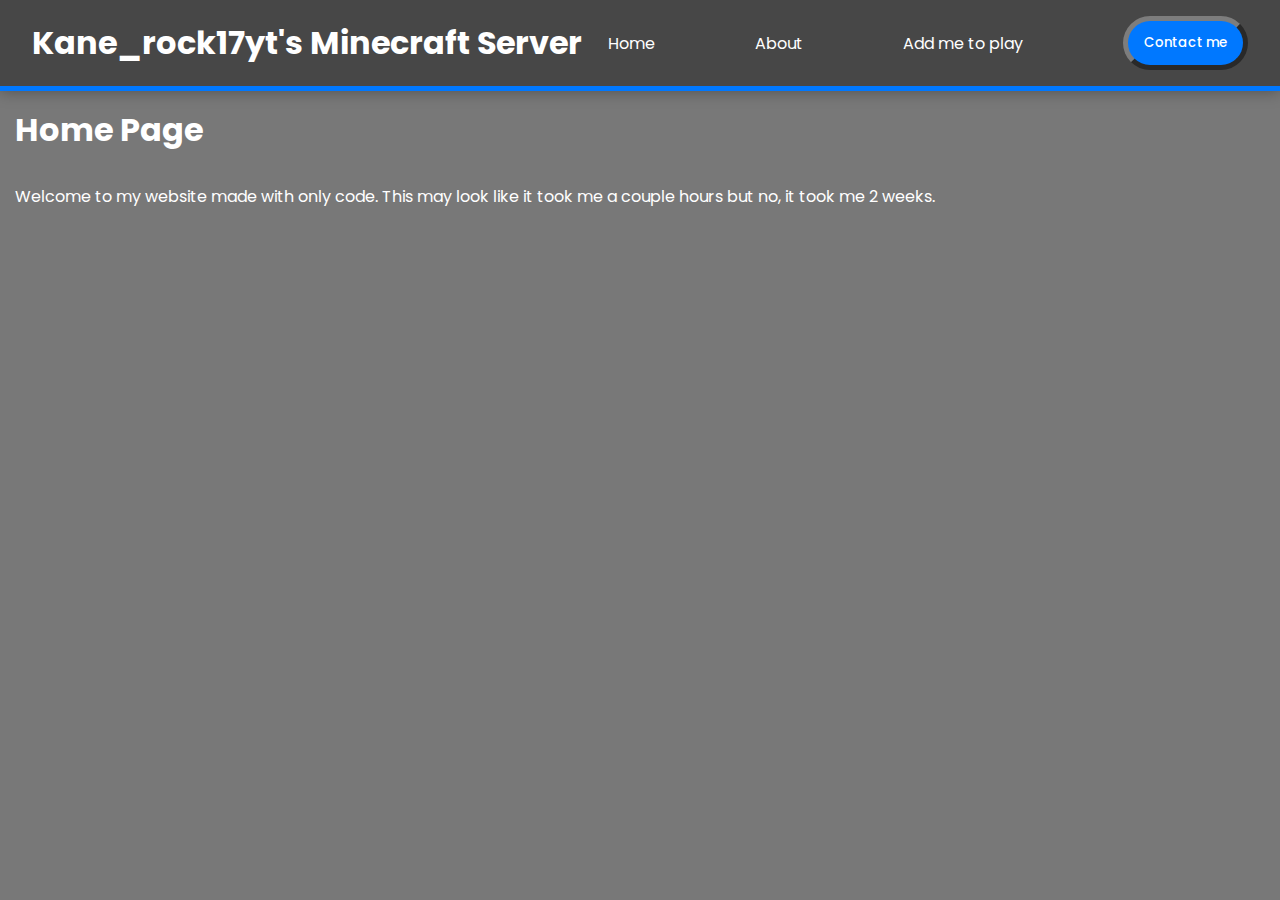
<file: Index.html>
<!DOCTYPE html>
<html lang="en">
<head>
    <meta charset="UTF-8">
    <meta name="viewport" content="width=device-width, initial-scale=1.0">
    <link rel="stylesheet" href="style.css">
    <title>Minecraft Server</title>
    <!--Fonts-->
    <link rel="preconnect" href="https://fonts.googleapis.com">
    <link rel="preconnect" href="https://fonts.gstatic.com" crossorigin>
    <link href="https://fonts.googleapis.com/css2?family=Nunito:ital,wght@0,200..1000;1,200..1000&family=Poppins:ital,wght@0,100;0,200;0,300;0,400;0,500;0,600;0,700;0,800;0,900;1,100;1,200;1,300;1,400;1,500;1,600;1,700;1,800;1,900&display=swap" rel="stylesheet">
</head>
<body>
    <nav>
        <div class="main-nav">
            <h1>Kane_rock17yt's Minecraft Server</h1>
            <ul>
                <li><a href="Index.html">Home</a></li>
                <li><a href="About.html">About</a></li>
                <li><a href="AddMeToPlay.html">Add me to play</a></li>
                <button><a href="ContactMe.html" class="link">Contact me</a></button>
            </ul>
            <div class="menu-btn">
                <svg xmlns="http://www.w3.org/2000/svg" width="16" height="16" fill="currentColor" class="bi bi-list" viewBox="0 0 16 16">
                    <path fill-rule="evenodd" d="M2.5 12a.5.5 0 0 1 .5-.5h10a.5.5 0 0 1 0 1H3a.5.5 0 0 1-.5-.5m0-4a.5.5 0 0 1 .5-.5h10a.5.5 0 0 1 0 1H3a.5.5 0 0 1-.5-.5m0-4a.5.5 0 0 1 .5-.5h10a.5.5 0 0 1 0 1H3a.5.5 0 0 1-.5-.5"/>
                  </svg>
            </div>
        </div>
        <div class="line"><!-- Don't touch anything, It is the line separating the nav and the elements --></div>
    </nav>
    <div class="text">
        <div class="title">
            <h1>Home Page</h1>
        </div>
        <div class="UnderText">
            <p>Welcome to my website made with only code. This may look like it took me a couple hours but no, it took me 2 weeks.</p>
        </div>
    </div>
</body>
</html>
</file>
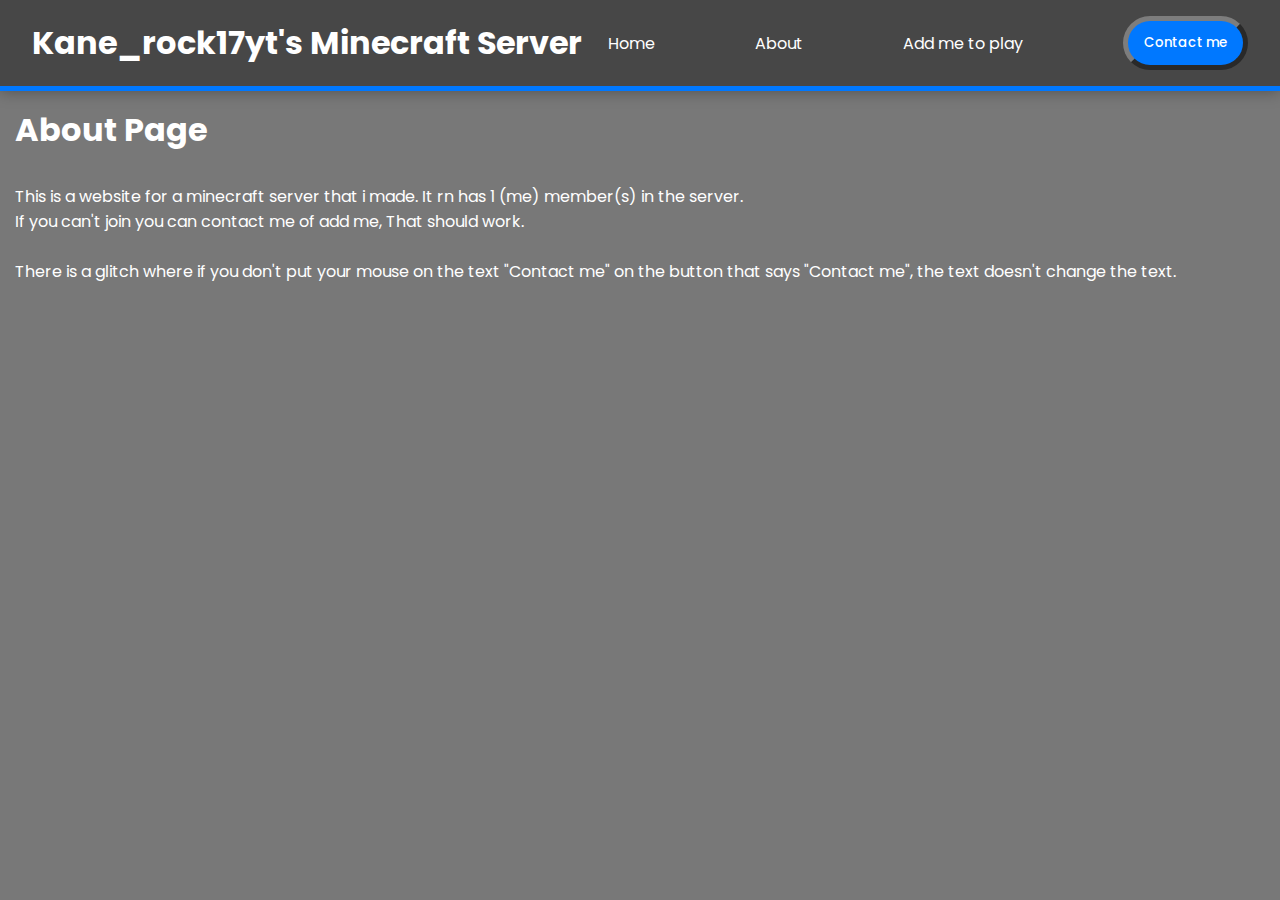
<file: About.html>
<!DOCTYPE html>
<html lang="en">
<head>
    <meta charset="UTF-8">
    <meta name="viewport" content="width=device-width, initial-scale=1.0">
    <link rel="stylesheet" href="style.css">
    <title>Minecraft Server</title>
    <!--Fonts-->
    <link rel="preconnect" href="https://fonts.googleapis.com">
    <link rel="preconnect" href="https://fonts.gstatic.com" crossorigin>
    <link href="https://fonts.googleapis.com/css2?family=Nunito:ital,wght@0,200..1000;1,200..1000&family=Poppins:ital,wght@0,100;0,200;0,300;0,400;0,500;0,600;0,700;0,800;0,900;1,100;1,200;1,300;1,400;1,500;1,600;1,700;1,800;1,900&display=swap" rel="stylesheet">
</head>
<body>
    <nav>
        <div class="main-nav">
            <h1>Kane_rock17yt's Minecraft Server</h1>
            <ul>
                <li><a href="Index.html">Home</a></li>
                <li><a href="About.html">About</a></li>
                <li><a href="AddMeToPlay.html">Add me to play</a></li>
                <button><a href="ContactMe.html" class="link">Contact me</a></button>
            </ul>
            <div class="menu-btn">
                <svg xmlns="http://www.w3.org/2000/svg" width="16" height="16" fill="currentColor" class="bi bi-list" viewBox="0 0 16 16">
                    <path fill-rule="evenodd" d="M2.5 12a.5.5 0 0 1 .5-.5h10a.5.5 0 0 1 0 1H3a.5.5 0 0 1-.5-.5m0-4a.5.5 0 0 1 .5-.5h10a.5.5 0 0 1 0 1H3a.5.5 0 0 1-.5-.5m0-4a.5.5 0 0 1 .5-.5h10a.5.5 0 0 1 0 1H3a.5.5 0 0 1-.5-.5"/>
                  </svg>
            </div>
        </div>
        <div class="line"><!-- Don't touch anything, It is the line separating the nav and the elements --></div>
    </nav>
    <div class="text">
        <div class="title">
            <h1>About Page</h1>
        </div>
        <div class="UnderText">
            <p>This is a website for a minecraft server that i made. It rn has 1 (me) member(s) in the server.
                <br>
                If you can't join you can contact me of add me, That should work.
                <br><br>
                There is a glitch where if you don't put your mouse on the text "Contact me" on the button that says "Contact me", the text doesn't change the text.
            </p>
        </div>
    </div>
</body>
</html>
</file>
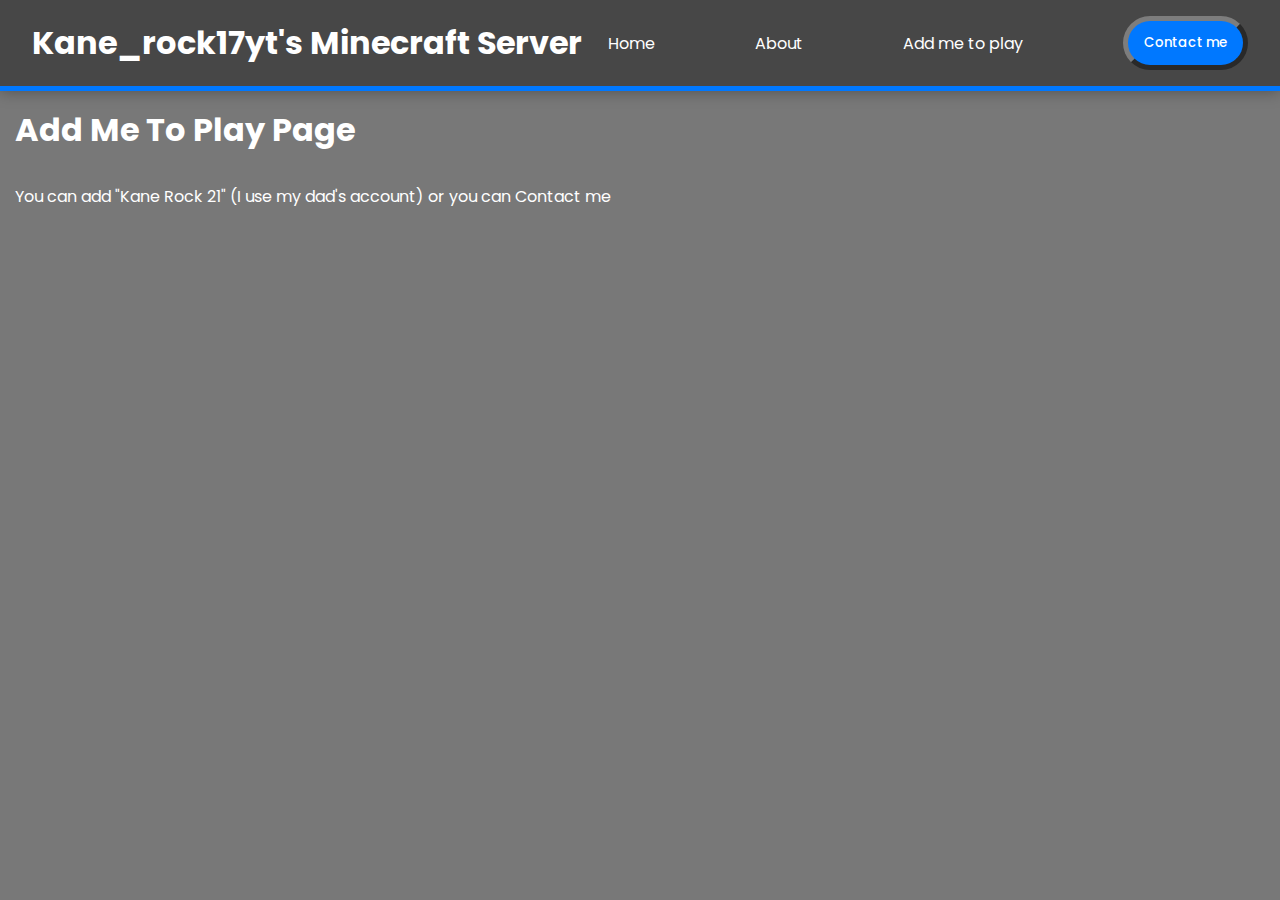
<file: AddMeToPlay.html>
<!DOCTYPE html>
<html lang="en">
<head>
    <meta charset="UTF-8">
    <meta name="viewport" content="width=device-width, initial-scale=1.0">
    <link rel="stylesheet" href="style.css">
    <title>Minecraft Server</title>
    <!--Fonts-->
    <link rel="preconnect" href="https://fonts.googleapis.com">
    <link rel="preconnect" href="https://fonts.gstatic.com" crossorigin>
    <link href="https://fonts.googleapis.com/css2?family=Nunito:ital,wght@0,200..1000;1,200..1000&family=Poppins:ital,wght@0,100;0,200;0,300;0,400;0,500;0,600;0,700;0,800;0,900;1,100;1,200;1,300;1,400;1,500;1,600;1,700;1,800;1,900&display=swap" rel="stylesheet">
</head>
<body>
    <nav>
        <div class="main-nav">
            <h1>Kane_rock17yt's Minecraft Server</h1>
            <ul>
                <li><a href="Index.html">Home</a></li>
                <li><a href="About.html">About</a></li>
                <li><a href="AddMeToPlay.html">Add me to play</a></li>
                <button><a href="ContactMe.html" class="link">Contact me</a></button>
            </ul>
            <div class="menu-btn">
                <svg xmlns="http://www.w3.org/2000/svg" width="16" height="16" fill="currentColor" class="bi bi-list" viewBox="0 0 16 16">
                    <path fill-rule="evenodd" d="M2.5 12a.5.5 0 0 1 .5-.5h10a.5.5 0 0 1 0 1H3a.5.5 0 0 1-.5-.5m0-4a.5.5 0 0 1 .5-.5h10a.5.5 0 0 1 0 1H3a.5.5 0 0 1-.5-.5m0-4a.5.5 0 0 1 .5-.5h10a.5.5 0 0 1 0 1H3a.5.5 0 0 1-.5-.5"/>
                  </svg>
            </div>
        </div>
        <div class="line"><!-- Don't touch anything, It is the line separating the nav and the elements --></div>
    </nav>
    <div class="text">
        <div class="title">
            <h1>Add Me To Play Page</h1>
        </div>
        <div class="UnderText">
            <p>You can add "Kane Rock 21" (I use my dad's account) or you can <a href="ContactMe.html" class="link">Contact me</a></p>
        </div>
    </div>
</body>
</html>
</file>
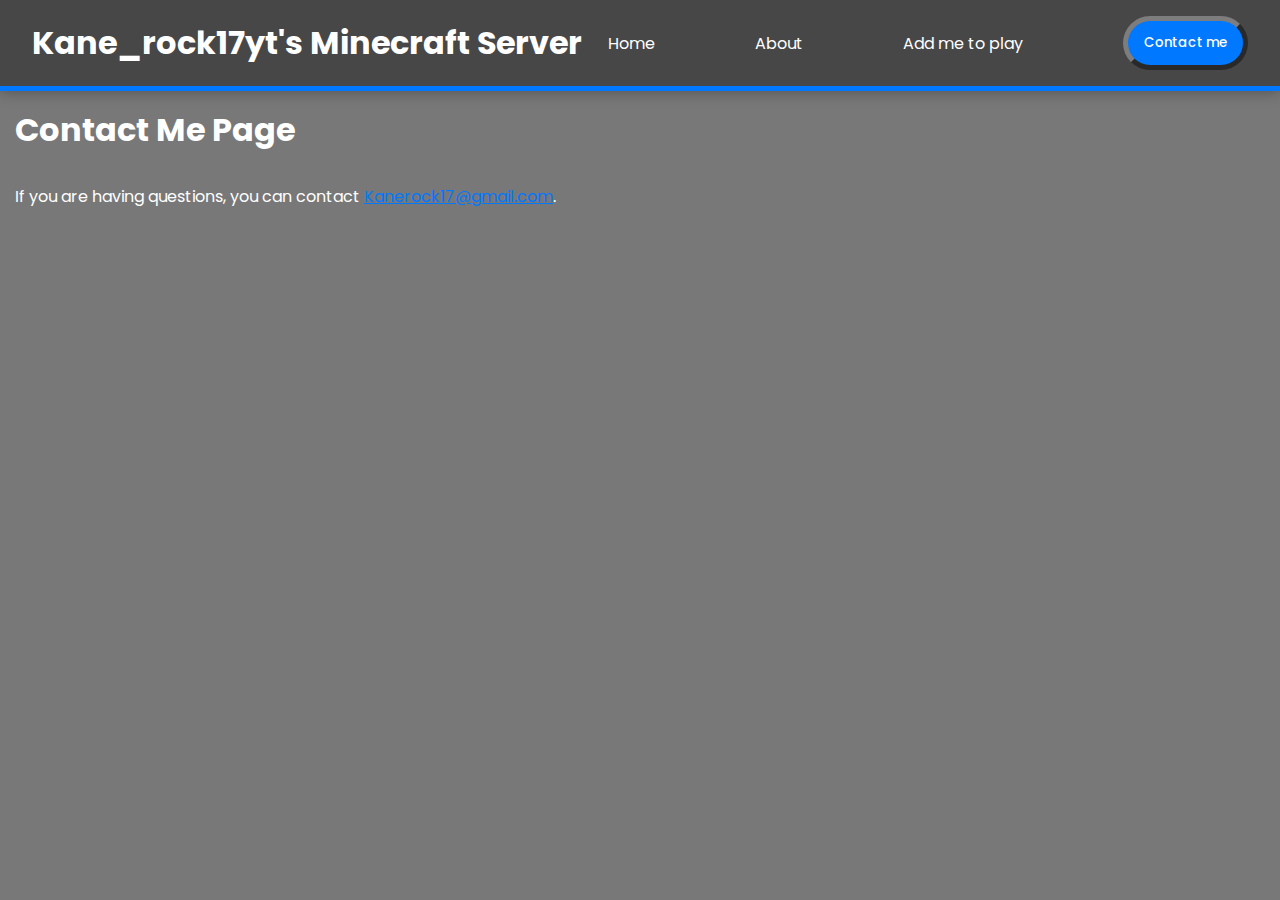
<file: ContactMe.html>
<!DOCTYPE html>
<html lang="en">
<head>
    <meta charset="UTF-8">
    <meta name="viewport" content="width=device-width, initial-scale=1.0">
    <link rel="stylesheet" href="style.css">
    <title>Minecraft Server</title>
    <!--Fonts-->
    <link rel="preconnect" href="https://fonts.googleapis.com">
    <link rel="preconnect" href="https://fonts.gstatic.com" crossorigin>
    <link href="https://fonts.googleapis.com/css2?family=Nunito:ital,wght@0,200..1000;1,200..1000&family=Poppins:ital,wght@0,100;0,200;0,300;0,400;0,500;0,600;0,700;0,800;0,900;1,100;1,200;1,300;1,400;1,500;1,600;1,700;1,800;1,900&display=swap" rel="stylesheet">
</head>
<body>
    <nav>
        <div class="main-nav">
            <h1>Kane_rock17yt's Minecraft Server</h1>
            <ul>
                <li><a href="Index.html">Home</a></li>
                <li><a href="About.html">About</a></li>
                <li><a href="AddMeToPlay.html">Add me to play</a></li>
                <button><a href="ContactMe.html" class="link">Contact me</a></button>
            </ul>
            <div class="menu-btn">
                <svg xmlns="http://www.w3.org/2000/svg" width="16" height="16" fill="currentColor" class="bi bi-list" viewBox="0 0 16 16">
                    <path fill-rule="evenodd" d="M2.5 12a.5.5 0 0 1 .5-.5h10a.5.5 0 0 1 0 1H3a.5.5 0 0 1-.5-.5m0-4a.5.5 0 0 1 .5-.5h10a.5.5 0 0 1 0 1H3a.5.5 0 0 1-.5-.5m0-4a.5.5 0 0 1 .5-.5h10a.5.5 0 0 1 0 1H3a.5.5 0 0 1-.5-.5"/>
                  </svg>
            </div>
        </div>
        <div class="line"><!-- Don't touch anything, It is the line separating the nav and the elements --></div>
    </nav>
    <div class="text">
        <div class="title">
            <h1>Contact Me Page</h1>
        </div>
        <div class="UnderText">
            <p>If you are having questions, you can contact <a href="https://mail.google.com/mail/u/0/?tab=rm&ogbl#inbox?compose=jrjtXSpkGClqVkZQRCPNhJmVCpBCGMxHfvNNFVzwhmkXsMCzvcHWDsXrlfgFdjwbbNvVpxNx" class="email">Kanerock17@gmail.com</a>.</p>
        </div>
    </div>
</body>
</html>
</file>
<file: style.css>
*{
    padding: 0px;
    margin: 0px;
    box-sizing: border-box;
    font-family: 'Poppins',sans-serif ;
}
body{
    background-color: rgba(75, 75, 75, 0.75);
}

.title{
    padding: 15px;
    text-decoration: none;
    color: white;
}
.UnderText{
    padding: 15px;
    text-decoration: none;
    color: white;
}

nav{
    background-color: #474747;
}

.link{
    text-decoration: none;
    color: white;
    transition: 0.3s ease-in-out;
}
.link:hover{
    text-decoration: none;
    color: #0078ff;
}
.email{
    color: #0078ff;
    text-decoration: underline;
    cursor: pointer;
}

.main-nav{
    display: flex;
    justify-content: space-between;
    align-items: center;
    padding: 1rem 2rem;
    box-shadow: rgba(0, 0, 0, 0.35) 0px 5px 15px;
}
.main-nav h1{
    color: white;
    cursor: pointer;
}
.main-nav ul{
    display: flex;
    align-items: center;
    justify-content: space-between;
    gap: 1rem;
    width: 60%;
    max-width: 40rem;
    list-style: none;
}.main-nav ul li a{
    text-decoration: none;
    color: white;
    transition: 0.3s ease-in-out;
}
.main-nav ul li a:hover{
    color: rgb(155, 155, 155);
}
button{
    color: white;
    font-weight: 500;
    background-color: #0078ff;
    padding: .75rem 1rem;
    border-radius: 10rem;
    border: 5px;
    border-color: rgb(125, 125, 125);
    border-style: outset;
    transition: 0.3s ease-in-out;
}
button:hover{
    background-color: white;
    scale: .9;
    color: #0078ff;
}

.line{
    width: 100%;
    background-color: #0078ff;
    height: 5px;
}

.menu-btn{
    display: none;
}

@media (max-width:768px) {
    .main-nav ul{
        display: none;
    }

    .menu-btn{
        display: block;
    }
    .menu-btn svg{
        fill: white;
        width: 3rem;
        height: 3rem;
    }
    
}
</file>
